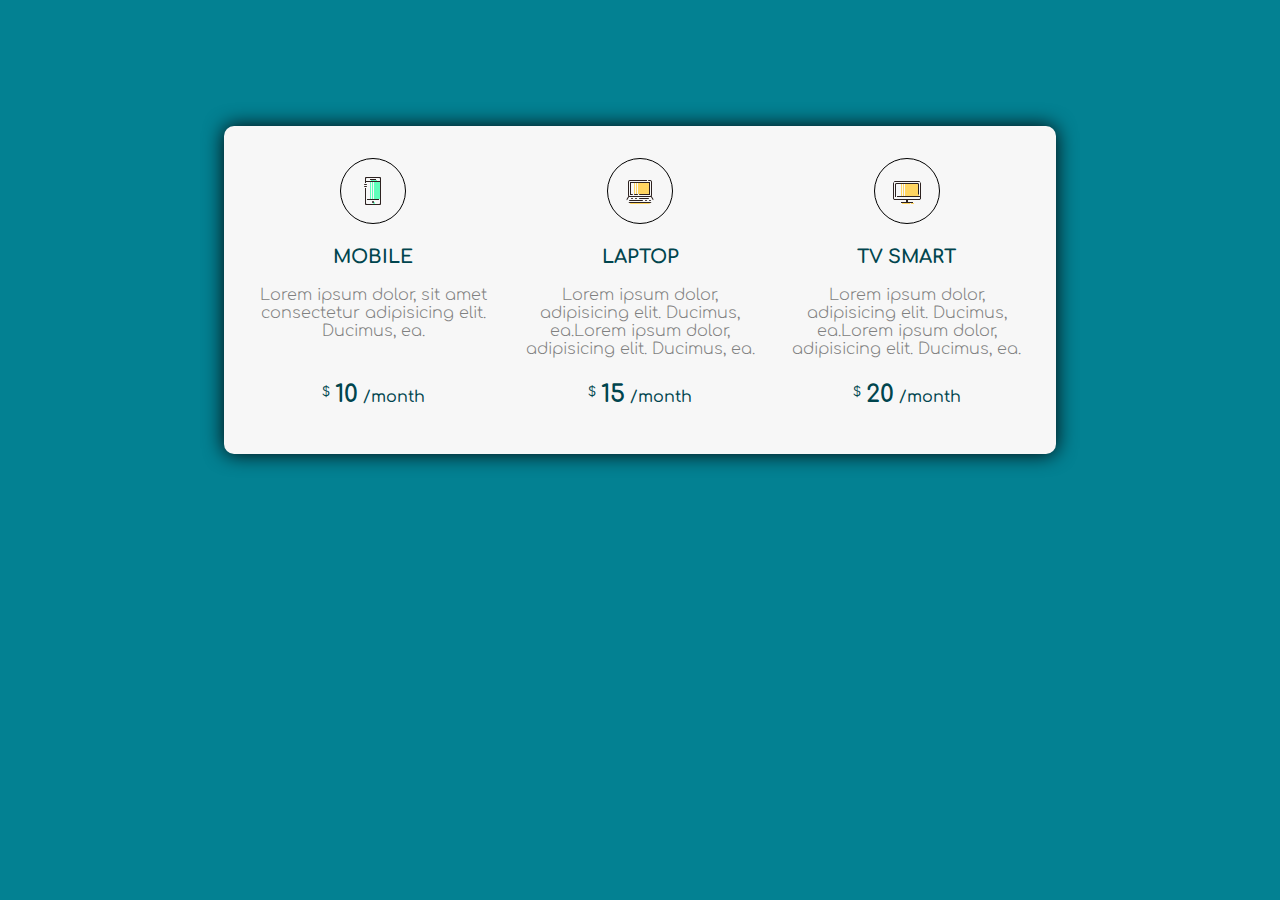
<file: index.html>
<!DOCTYPE html>
<html lang="en">
<head>
    <meta charset="UTF-8">
    <meta name="viewport" content="width=device-width, initial-scale=1.0">
   <link rel="stylesheet" href="/css/style.css">
   <link rel="stylesheet" href="https://cdnjs.cloudflare.com/ajax/libs/animate.css/4.1.1/animate.min.css"/>
   <meta name="viewport" content="width=device-width, initial-scale=1.0">
     <title>TarjetaWeb PabloDM</title>
</head>
<body>

    <section class="general animate__animated animate__fadeIn"> 


        
        <div class="tarjeta">
         
            
            <a href="/divice.html" class="link">    


                <img src="/img/device.svg" class="iconos"/>
                <h3 class="titulo-item">mobile</h3>
                <p class="lorem">Lorem ipsum dolor, sit amet consectetur adipisicing elit. Ducimus, ea.</p>
                <span class="precio-item">
                    <sup class="signo-pesos">$</sup> 
                    <strong class="precio-numero">10</strong> 
                    /month
                </span>
            </a>    
        </div>    
         
        <div class="tarjeta">
           
            <a href="/laptop.html" class="link">
                
                    
                <img src="/img/laptop.svg" class="iconos"/>
                <h3 class="titulo-item">laptop</h3>
                <p class="lorem">Lorem ipsum dolor,  adipisicing elit. Ducimus, ea.Lorem ipsum dolor,  adipisicing elit. Ducimus, ea.</p>
                <span class="precio-item">
                    <sup class="signo-pesos">$</sup> 
                    <strong class="precio-numero">15</strong> 
                    /month
                </span>
            </a>    
        </div>
          
        <div class="tarjeta">
            <a href="/tv.html" class="link">    

                <img src="/img/monitor.svg" class="iconos"/>
                <h3 class="titulo-item">tv smart</h3>
                <p class="lorem">Lorem ipsum dolor,  adipisicing elit. Ducimus, ea.Lorem ipsum dolor,  adipisicing elit. Ducimus, ea.</p>
                <span class="precio-item"> 
                    <sup class="signo-pesos">$</sup> 
                    <strong class="precio-numero">20</strong>  /month
                </span>

            </a>
        
        </div>
        
        
      


    </section>
    
</body>
</html>
</file>
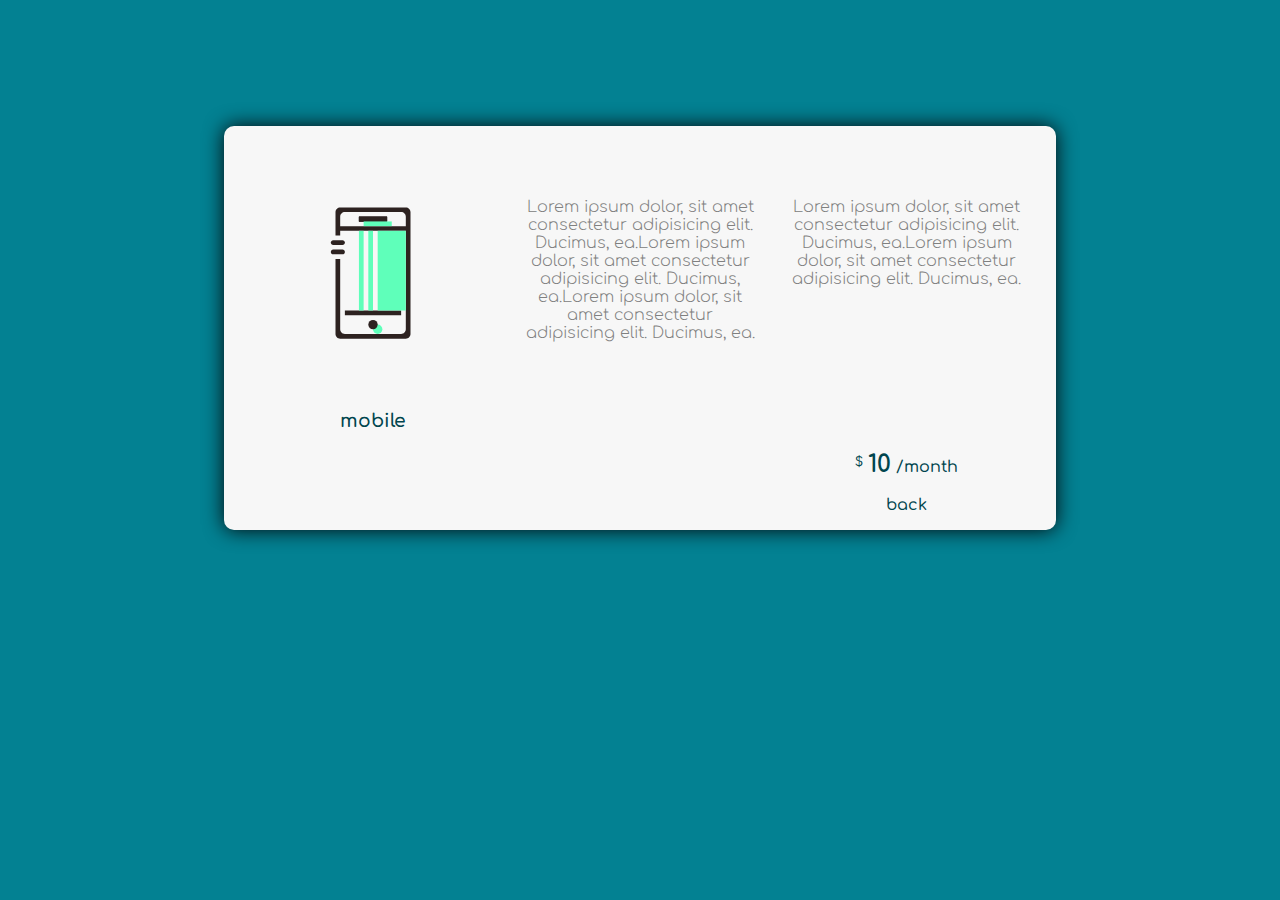
<file: divice.html>
<!DOCTYPE html>
<html lang="en">
<head>
    <meta charset="UTF-8">
    <meta name="viewport" content="width=device-width, initial-scale=1.0">
   <link rel="stylesheet" href="./css/style.css">
   <link
   rel="stylesheet"
   href="https://cdnjs.cloudflare.com/ajax/libs/animate.css/4.1.1/animate.min.css"
 />
     <title>Tarea Tarjeta</title>
</head>
<body>

    <section class="general animate__animated animate__fadeIn"> 
       
        <div  class="tarjetasola">
           
            <img src="./img/device.svg" class="iconos"/>
            <h3 class="titulo-item">mobile</h3>
           
        </div>

        <div class="tarjetasola">
            <p class="lorem">Lorem ipsum dolor, sit amet consectetur adipisicing elit. Ducimus, ea.Lorem ipsum dolor, sit amet consectetur adipisicing elit. Ducimus, ea.Lorem ipsum dolor, sit amet consectetur adipisicing elit. Ducimus, ea.</p>         
        </div>

        <div class="tarjetasola">
            <p class="lorem">Lorem ipsum dolor, sit amet consectetur adipisicing elit. Ducimus, ea.Lorem ipsum dolor, sit amet consectetur adipisicing elit. Ducimus, ea.</p>
            
            <span class="precio-item"><sup class="signo-pesos">$</sup> 
                <strong class="precio-numero">10</strong> /month
                
                <br></br>

                <a href="./index.html" class="link animate__animated"> back </a>

            </span>
        </div>
          
    </section>
    
</body>
</html>
</file>
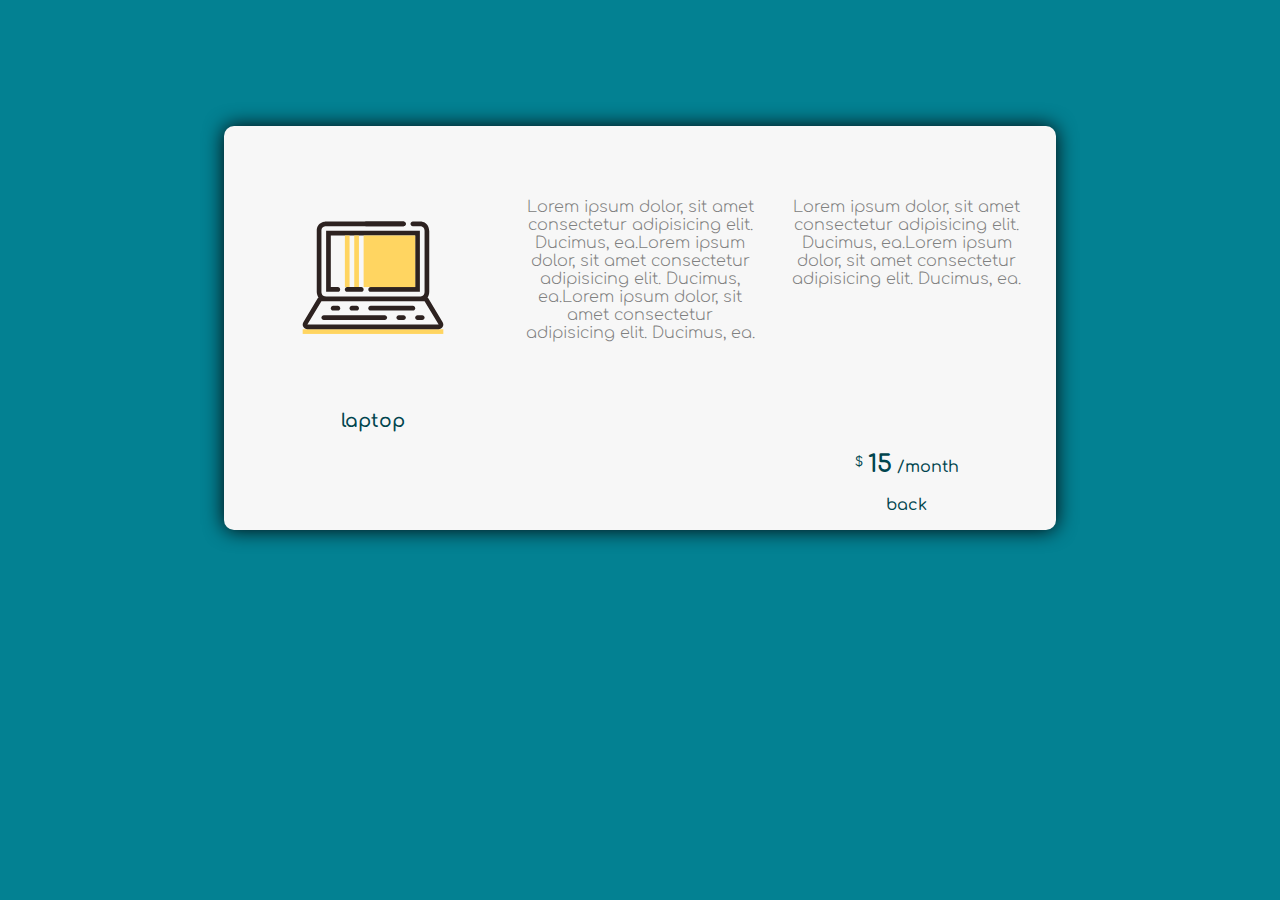
<file: laptop.html>
<!DOCTYPE html>
<html lang="en">
<head>
    <meta charset="UTF-8">
    <meta name="viewport" content="width=device-width, initial-scale=1.0">
   <link rel="stylesheet" href="./css/style.css">
   <link
   rel="stylesheet"
   href="https://cdnjs.cloudflare.com/ajax/libs/animate.css/4.1.1/animate.min.css"
 />
     <title>Tarea Tarjeta</title>
</head>
<body>

    <section class="general animate__animated animate__fadeIn"> 
        
 
        <div class="tarjetasola">
            
            <img src="./img/laptop.svg" class="iconos"/>
            <h3 class="titulo-item">laptop</h3>
        </div>

        <div class="tarjetasola">
            <p class="lorem">Lorem ipsum dolor, sit amet consectetur adipisicing elit. Ducimus, ea.Lorem ipsum dolor, sit amet consectetur adipisicing elit. Ducimus, ea.Lorem ipsum dolor, sit amet consectetur adipisicing elit. Ducimus, ea.</p>         
        </div>

        <div class="tarjetasola">
            <p class="lorem">Lorem ipsum dolor, sit amet consectetur adipisicing elit. Ducimus, ea.Lorem ipsum dolor, sit amet consectetur adipisicing elit. Ducimus, ea.</p>
            
            <span class="precio-item"><sup class="signo-pesos">$</sup> 
                <strong class="precio-numero">15</strong> /month
                
                <br></br>

                <a href="./index.html" class="link">back</a>

            </span>
        </div>


    </section>
    
</body>
</html>
</file>
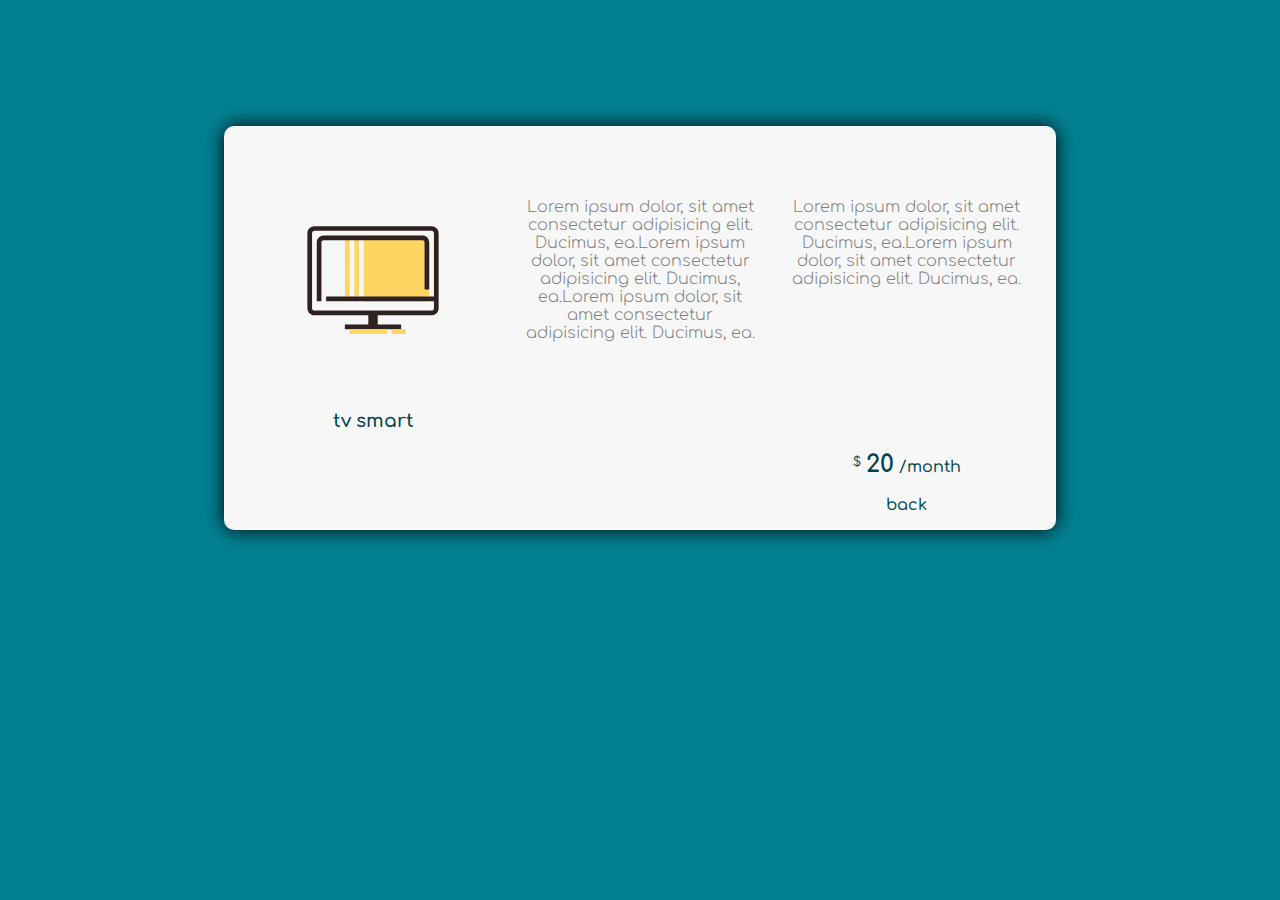
<file: tv.html>
<!DOCTYPE html>
<html lang="en">
<head>
    <meta charset="UTF-8">
    <meta name="viewport" content="width=device-width, initial-scale=1.0">
   <link rel="stylesheet" href="./css/style.css">
   <link
   rel="stylesheet"
   href="https://cdnjs.cloudflare.com/ajax/libs/animate.css/4.1.1/animate.min.css"
 />
     <title>Tarea Tarjeta</title>
</head>
<body>

    <section class="general animate__animated animate__fadeIn"> 
     
        <div class="tarjetasola">

            <img src="./img/monitor.svg" class="iconos"/>
            <h3 class="titulo-item">tv smart</h3>
        </div>

        <div class="tarjetasola">
            <p class="lorem">Lorem ipsum dolor, sit amet consectetur adipisicing elit. Ducimus, ea.Lorem ipsum dolor, sit amet consectetur adipisicing elit. Ducimus, ea.Lorem ipsum dolor, sit amet consectetur adipisicing elit. Ducimus, ea.</p>         
        </div>

        <div class="tarjetasola">
            <p class="lorem">Lorem ipsum dolor, sit amet consectetur adipisicing elit. Ducimus, ea.Lorem ipsum dolor, sit amet consectetur adipisicing elit. Ducimus, ea.</p>
            
            <span class="precio-item"><sup class="signo-pesos">$</sup> 
                <strong class="precio-numero">20</strong> /month
                
                <br></br>

                <a href="./index.html" class="link">back</a>

            </span>
        </div>

    </section>
    
</body>
</html>
</file>
<file: css/style.css>
@import url('https://fonts.googleapis.com/css2?family=Comfortaa:wght@300&family=Indie+Flower&family=Shadows+Into+Light&display=swap');

body {

    font-family: 'Comfortaa', cursive;
    margin: 8px;
    background-color: rgb(3, 129, 146);
    font-weight: 800%;
}

/* paginia inicio */

.general{
   

    max-width: 800px;
    width: 800%;
/*     height: 300px; */
    background-color: rgb(247, 247, 247);
    margin: 0 auto;
    margin-top: 10%;
    padding: 1rem;
    border-radius: 10px;
    display: flex;
    box-shadow: 0 0 20px rgb(5, 4, 7);
    flex-direction: row;
    transition: background-color 1s;
    flex-wrap: wrap;
     /*  align-items: flex-start ;  */ /*  eje secundario (vertica Y ) */
    
    
}

.general:hover {

    background-color: rgb(145, 141, 141);
}
.general:hover .tarjeta{

    background-color: rgb(145, 141, 141);
    
}
.general:hover .tarjeta:hover {
    
    background-color: rgba(219, 214, 214, 0.356);
    cursor: pointer;
     
    
}
.general:hover .iconos{
    background-color: rgba(250, 250, 250, 0);
}
.general:hover .precio-numero {
    color: rgba(255, 255, 255, 0.445);
}
.general:hover .titulo-item{
    color: rgba(255, 255, 255, 0.445);
}
.general:hover .signo-pesos{

    color: rgba(255, 255, 255, 0.445);
}
.general:hover .precio-item{

    color: rgba(255, 255, 255, 0.445);
}
.general:hover .lorem{
    color: rgb(56, 56, 56);
}


.tarjeta {

   

    

 
    background-color:rgb(247, 247, 247);
    flex: 1 1 200px;
    padding: 1rem 1rem 4rem;
    text-align: center;
    position: relative;
    transition: background-color 1s;
  /*   margin: 2px;
     */
  
}
.tarjeta .iconos {
    padding: 1rem;
    border-radius: 50%; 
    border: 1px solid black;
   /*  font-weight: 300;
    width: 40px; */
}
.tarjeta .titulo-item {
    color: rgb(0, 69, 78);
    text-transform: uppercase;
}
.tarjeta .signo-pesos{

    font-size: small;
}
.tarjeta .precio-numero {
    

    font-size: x-large;
}
.tarjeta .precio-item {

    position: absolute;
    bottom: 0;
    left: 50%;
    transform: translateX(-50%);
    color: rgb(0, 69, 78);
    margin-bottom: 30px;
    font-weight: 500;

}
.tarjeta .link {

    text-decoration: none;
}
.tarjeta .lorem {

    color: gray;
    font-weight: 100;
}


.tarjeta:hover .titulo-item {
    color: rgb(240, 240, 240);
}
.tarjeta:hover .signo-pesos{
    color: rgb(240, 240, 240);
    font-size: small;
}
.tarjeta:hover .precio-item {
    color: rgb(240, 240, 240);
    font-weight: 800;
  
}
.tarjeta:hover .precio-numero {
    color: rgb(240, 240, 240);
    font-size: x-large;
}
.tarjeta:hover .lorem {
/*     font-size: large; */
color: rgb(240, 240, 240);

}
.tarjeta:hover .iconos{
    border: 1px solid rgb(255, 255, 255);
}



@media screen and (max-width: 480px){
    
    .body{
        align-items: center;
    }

    .general{

        flex-direction: column;
        width: 80%;

      }            
}
/* @media screen and (min-width: 480px) and (max-width:  750px){
    
    .body{
        align-items: center;
    }

    .general{

        height: 80px;

      }            
} */



/* links individuales */

.tarjetasola {

    background-color:rgba(247, 247, 247, 0);
    flex: 1 1 200px;
    padding: 1rem 1rem 4rem;
    text-align: center;
    position: relative;
    transition: background-color 1s;
  
}
.tarjetasola .link {
    color: rgb(0, 69, 78);
   
    text-decoration: none;
   
}
.tarjetasola .titulo-item {
    color: rgb(0, 69, 78);  
    font-weight: 600;
}
.tarjetasola .precio-item {

    position: absolute;
    bottom: 0;
    left: 50%;
    transform: translateX(-50%);
    color: rgb(0, 69, 78);
    font-weight: 500;

}
.tarjetasola .lorem {
    margin-top: 40px;
    color: gray;
    font-weight: 100;
}
.tarjetasola .iconos {

    font-weight: 300;
    width: 150px;
    margin: 40px;
}
.tarjetasola .signo-pesos{
    color: rgb(0, 69, 78);
    font-size: small;
}
.tarjetasola .precio-numero {
    
    color: rgb(0, 69, 78);
    font-size: x-large;
}

.general:hover .link {
    color: rgb(240, 240, 240);
}

.general:hover .lorem {
    color: rgb(240, 240, 240);
}
</file>
